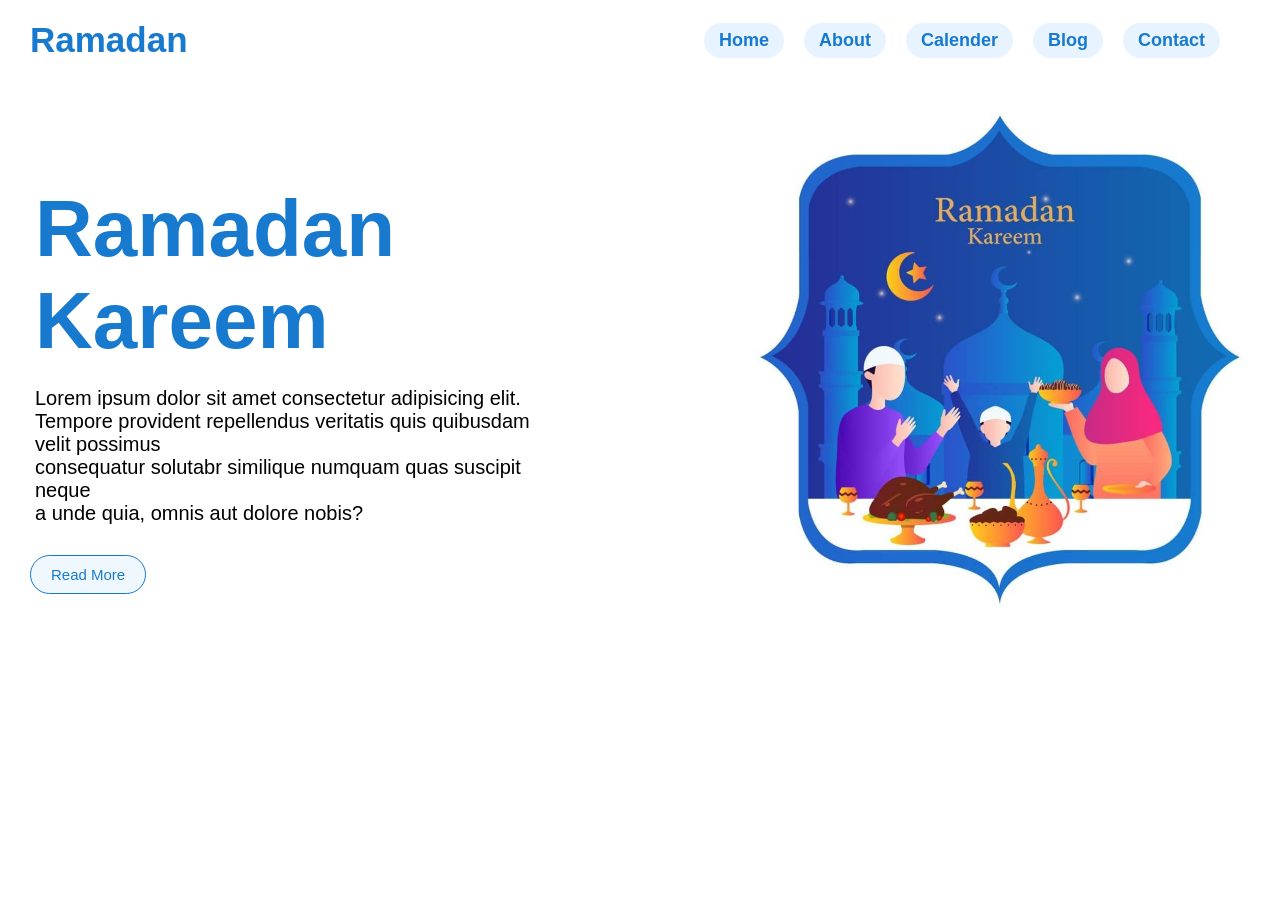
<file: index.html>
<!DOCTYPE html>
<html lang="en">
<head>
    <meta charset="UTF-8">
    <meta name="viewport" content="width=device-width, initial-scale=1.0">
    <link rel="stylesheet" href="assets/css/style.css">
    <title>Document</title>
</head>
<body>
    <nav>
        <p class="logo"> Ramadan </p>
        <div class="list">
        <a href="#">Home</a>
        <a href="#">About</a>
        <a href="#">Calender</a>
        <a href="#">Blog</a>
        <a href="#">Contact</a>
        </div>
    </nav>
    <section>
    <div class="container-text">
        <h1> Ramadan Kareem </h1>
        <p class="p1"> Lorem ipsum dolor sit amet consectetur adipisicing elit. <br>
            Tempore provident repellendus veritatis quis quibusdam velit possimus <br>
            consequatur solutabr  similique numquam quas suscipit neque <br>
            a unde quia, omnis aut dolore nobis? </p>
        <input type="button" value="Read More">
    </div>
        <img src="assets/midia/photo_2026-10-04_18-17-40.jpg" alt="">
    </section>
</body>
</html>
</file>
<file: assets/css/style.css>
body{
    background-size: 100vw 100vh;
    margin: 0;
    font-family:Arial, Helvetica, sans-serif;

}
nav{
    display: flex;
    flex-direction: row;
    justify-content: center;
    align-items: center;
    height: 80px;
}
.logo{
    font-size: 35px;
    font-weight: bold;
    color: #187acf;
    margin-left: 30px;
}
.list{
    margin-left: auto;
    margin-right: 40px;
    display: flex;
    justify-content: space-between;
    align-items: center;
}
a{
    font-size: 18px;
    font-weight: bold;
    background: #cbe7ff74;
    border-radius: 30px;
    margin-right: 20px;
    padding: 7px 15px 7px 15px;
    color: #187acf;
    text-decoration: none;
}
a:hover,
a:focus{
    background: #187acf;
    color: aliceblue;
}
section{
    display: flex;
    flex-direction: row;
    justify-content: center;
    align-items: center;
}
.container-text{
    display: flex;
    flex-direction: column;
    justify-content: right;
    align-items: flex-start;
    margin-right: 15%;
}
h1{
    font-size: 80px;
    color: #187acf;
    margin-left: 35px;
    margin-bottom: 0px;
}
.p1{
    font-size: 20px;
    margin-left: 35px;
    margin-top: 20px;
}
input{
    font-size: 15px;
    background: aliceblue;
    border: 1px solid #187acf;
    border-radius: 30px;
    padding: 10px 20px 10px 20px;
    margin-left: 30px;
    color: #187acf;
    margin-top: 10px;
}
input:hover,
input:focus{
    background: #187acf;
    color: white;
}
img{
    width: 100%;
    max-width: 550px;
    height: auto;
}

@media (max-width:600px){
    nav{
        display: flex;
        flex-direction: column;
        justify-content: center;
        align-items: center;
        height: 80px;
    }
    section{
        display: flex;
        flex-direction: column;
        justify-content: center;
        align-items: center;
    }
    a{
        font-size: 15px;
    }
}
</file>
